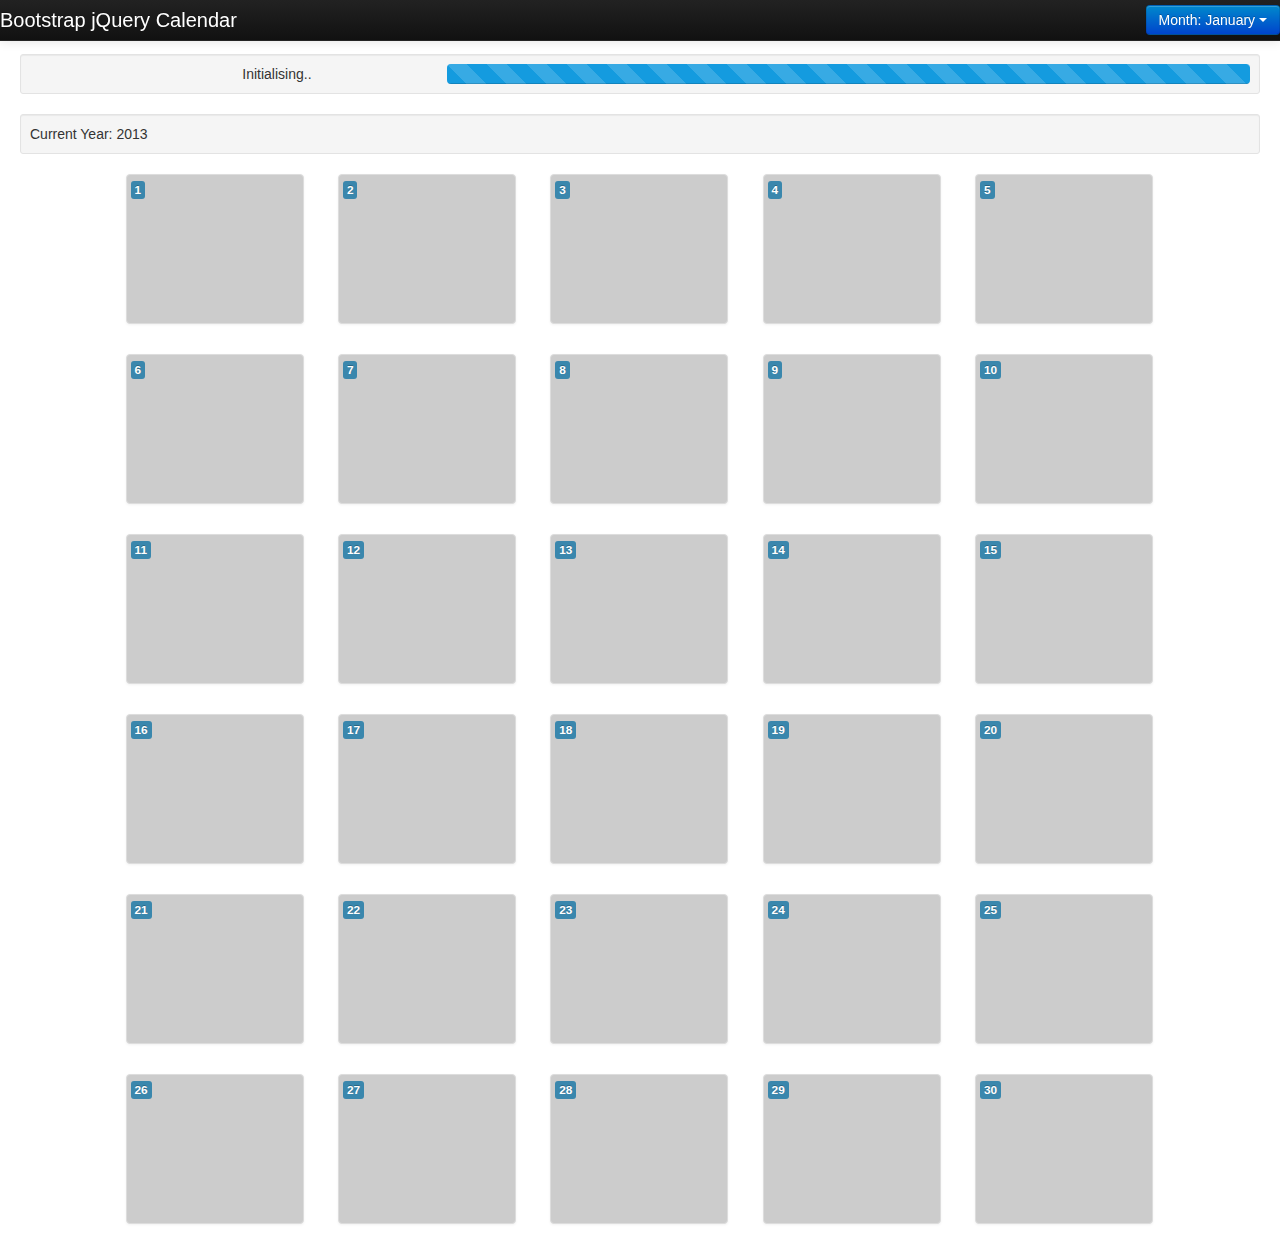
<file: index.html>
<!DOCTYPE html>
<html lang="en" prefix="og: http://ogp.me/ns#">
<head>
    <title>Bootstrap Calendar</title>
    <meta charset="utf-8">
    <meta name="robots" content="no-index, no-follow" />
    <meta name="viewport" content="width=device-width, initial-scale=1.0">

    <!-- Styles -->
    <link href="css/bootstrap.min.css" media="all" rel="stylesheet"/>
    <link href="css/bootstrap-responsive.min.css" media="all" rel="stylesheet"/>
    <!--<link href="css/page.css" media="all" rel="stylesheet"/>
    <link href="css/bootstrap-calendar.css" media="all" rel="stylesheet"/>-->
    <link href="css/combined.min.css" media="all" rel="stylesheet"/>

    <!-- IE9 Full svg gradient support -->
    <!--[if gte IE 9]>
    <style type="text/css">.gradient {filter: none;}</style>
    <![endif]-->

    <link rel="shortcut icon" href="favicon.ico">
    <link rel="apple-touch-icon" sizes="144x144" href="img/ico/apple-touch-icon-144.png">
    <link rel="apple-touch-icon" sizes="114x114" href="img/ico/apple-touch-icon-114.png">
    <link rel="apple-touch-icon" sizes="72x72" href="img/ico/apple-touch-icon-72.png">
    <link rel="apple-touch-icon" href="img/ico/apple-touch-icon-57.png">

    <!-- jQuery Lib -->
    <script src="//ajax.googleapis.com/ajax/libs/jquery/1.9.1/jquery.min.js"></script>
    <script>
        if (typeof jQuery == 'undefined') {
            document.write(decodeURI("%3Cscript src='js/jquery-1.9.1.min.js'%3E%3C/script%3E"));
        }
    </script>


</head>
<body>

    <!-- Navbar -->
    <div class="navbar navbar-fixed-top navbar-inverse">
        <div class="navbar-inner">
            <a class="brand" href="#">Bootstrap jQuery Calendar</a>
            <div id="bc-month-selector" class="btn-group pull-right fade">
                <a class="btn btn-primary dropdown-toggle" data-toggle="dropdown" href="#">
                    Month: <span class="monthlabel"></span>
                    <span class="caret"></span>
                </a>
                <ul class="dropdown-menu"></ul>
            </div>
        </div>
    </div>

    <!-- Content area -->
    <div class="pagecanvas container-fluid">
        <div class="row-fluid">
            <div class="span12">

                <!-- Progress bar -->
                <div id="bc-progress" class="well well-small fade">
                    <div class="row-fluid ">
                        <div class="indicator span3">Initialising..</div>
                        <div class="span8 offset1">
                            <div class="progress progress-striped">
                                <div class="bar" style="width: 0%;"></div>
                            </div>
                        </div>
                    </div>
                </div>

                <!-- Calendar control node -->
                <div class="well well-small">Current Year: 2013</div>
                <div id="bc-calendar-widget" class="bootcal"></div>

            </div>
        </div>
    </div>

    <!-- Javascript libraries -->
    <script src="js/bootstrap.min.js"></script>
    <!--<script src="js/bootstrap.jquery.calendar.js"></script>
    <script src="js/bootstrap.jquery.monthselector.js"></script>
    <script src="js/app.js"></script>-->
    <script src="js/combined.min.js"></script>

</body>
</html>
</file>
<file: css/page.css>
body{
    padding-top: 40px;
}
@media (max-width: 980px){
    body{
        padding-top: 0;
    }
}
@media (max-width: 768px){
    body{
        padding: 0 !important;
    }
}

/* Navbar */
.navbar-fixed-top {
    margin-bottom: 0;
}
@media (max-width: 768px){
    .navbar{
        margin: 0 !important;
    }
    .navbar-inner{
        padding-left: 0;
        padding-right: 0;
    }
}

/* Content area */
.pagecanvas{
    padding-top: 1em;
}
@media (max-width: 768px){
    .pagecanvas{
           padding: 1em;
    }
}

/* Progress bar */
#bc-progress .progress{
    margin-bottom: 0;
}
#bc-progress .row-fluid .span3{
    text-align: right;
}
#bc-progress .row-fluid .span3,
#bc-progress .row-fluid .span8{
    min-height: 0;
}
@media (max-width: 768px){
    #bc-progress .row-fluid .span3{
        text-align: left;
    }
}

/* Utilities */
.align-left{text-align: left;}
.align-center{text-align: center;}
.align-right{text-align: right;}
</file>
<file: css/combined.min.css>
body{padding-top:40px}@media(max-width:980px){body{padding-top:0}}@media(max-width:768px){body{padding:0!important}}.navbar-fixed-top{margin-bottom:0}@media(max-width:768px){.navbar{margin:0!important}.navbar-inner{padding-left:0;padding-right:0}}.pagecanvas{padding-top:1em}@media(max-width:768px){.pagecanvas{padding:1em}}#bc-progress .progress{margin-bottom:0}#bc-progress .row-fluid .span3{text-align:right}#bc-progress .row-fluid .span3,#bc-progress .row-fluid .span8{min-height:0}@media(max-width:768px){#bc-progress .row-fluid .span3{text-align:left}}.align-left{text-align:left}.align-center{text-align:center}.align-right{text-align:right}@media(max-width:480px){#bc-month-selector{float:left!important}}.bootcal .thumbnails .thumbnail{background-color:#ccc;height:140px;overflow:hidden;text-decoration:none;position:relative}.bootcal .thumbnails a.thumbnail:hover{text-decoration:none!important}.bootcal .thumbnails .thumbnail .event:first-of-type{margin-top:.3em}.bootcal .thumbnails .thumbnail .event{font-size:.8em;white-space:nowrap;overflow:hidden;text-overflow:ellipsis}.bootcal .thumbnails .thumbnail .counter{display:none;position:absolute;bottom:3px;right:3px}@media(max-width:980px){.bootcal .thumbnails .thumbnail{height:95px}}@media(max-width:768px){.bootcal .thumbnails .thumbnail{height:85px}}@media(max-width:600px){.bootcal .thumbnails .thumbnail{height:76px}}@media(max-width:480px){.bootcal .thumbnails .thumbnail{height:52px}.bootcal .thumbnails .thumbnail .event{display:none}.bootcal .thumbnails .thumbnail .counter{display:block}}.bootcal .thumbnails .span2{width:14.3646%;margin-left:2.76243%;float:left}.bootcal .thumbnails .span2:first-child{margin-left:8.51064%}
</file>
